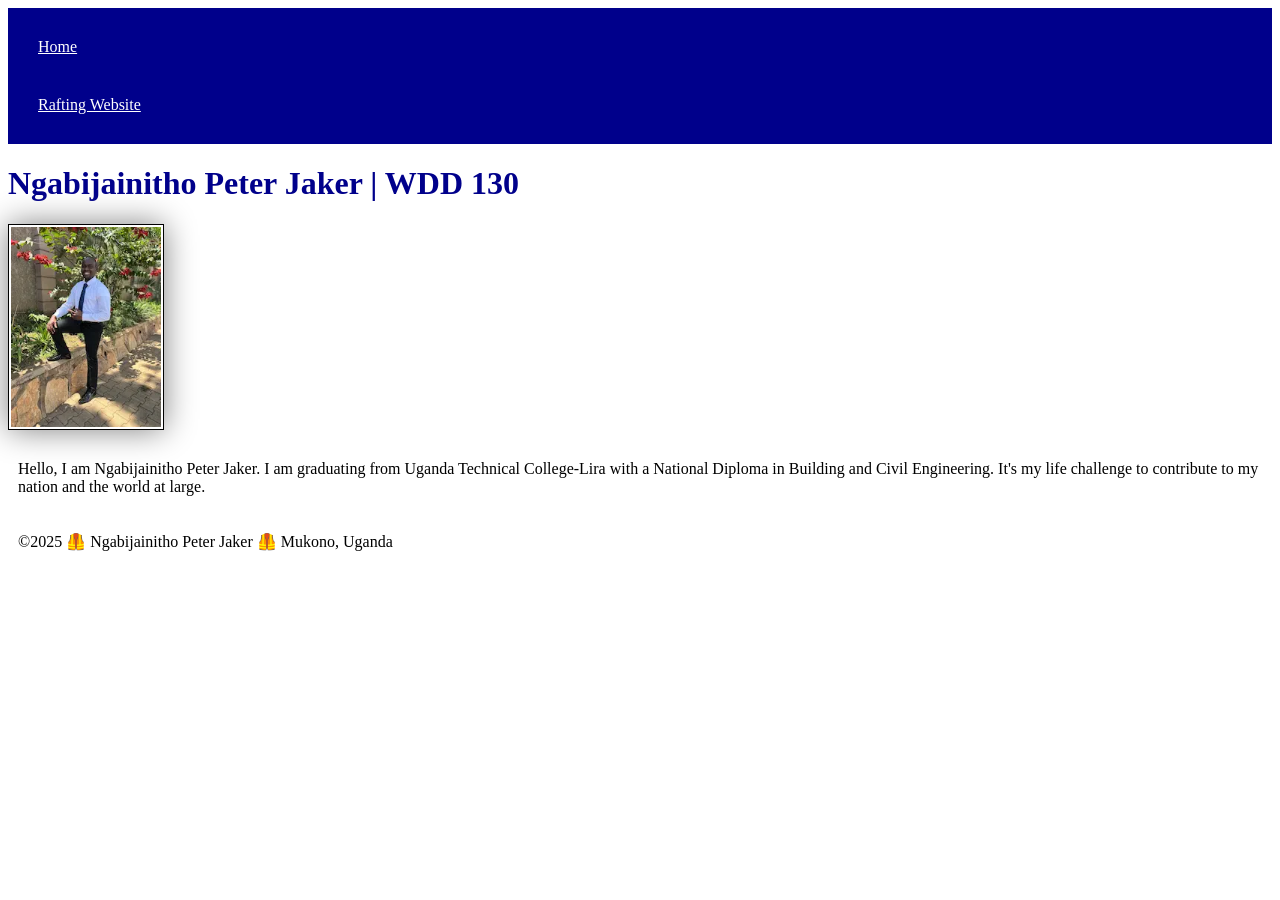
<file: index.html>
<!DOCTYPE html>
<html lang="en">

  <head>
    <meta charset="UTF-8">
    <meta name="viewport" content="width=device-width, initial-scale=1.0">
    <title>Ngabijainitho Peter Jaker | WDD 13O</title>
    <link rel="stylesheet" href="styles/styles.css">
  </head>

  <body>
    <header>
        <nav>
            <a href="#">Home</a>
            <a href="wwr">Rafting Website</a>
        </nav>
    </header>
    <main>
        <h1>Ngabijainitho Peter Jaker | WDD 130</h1>
        <img src="images/profile.webp" alt="Ngabijainitho Peter Jaker" width="200" height="200">
        <p>Hello, I am Ngabijainitho Peter Jaker. I am graduating from Uganda Technical College-Lira with a National Diploma in Building and Civil Engineering. It's my life challenge to contribute to my nation and the world at large.</p>
    </main>
    <footer>
        <p>©2025 🦺 Ngabijainitho Peter Jaker 🦺 Mukono, Uganda</p>
    </footer>
  </body>

</html>
</file>
<file: styles/styles.css>
nav {
    background-color: darkblue;
    padding: 10px;
}

nav a {
    color: white;
    display: block;
    padding: 20px;
}

h1 {
    color: darkblue;
}

img {
    width: 150px;
    height: auto;
    border: 1px solid black;
    padding: 2px;
    box-shadow: 0 0 30px grey;
}

p {
    padding: 10px;
}
</file>
